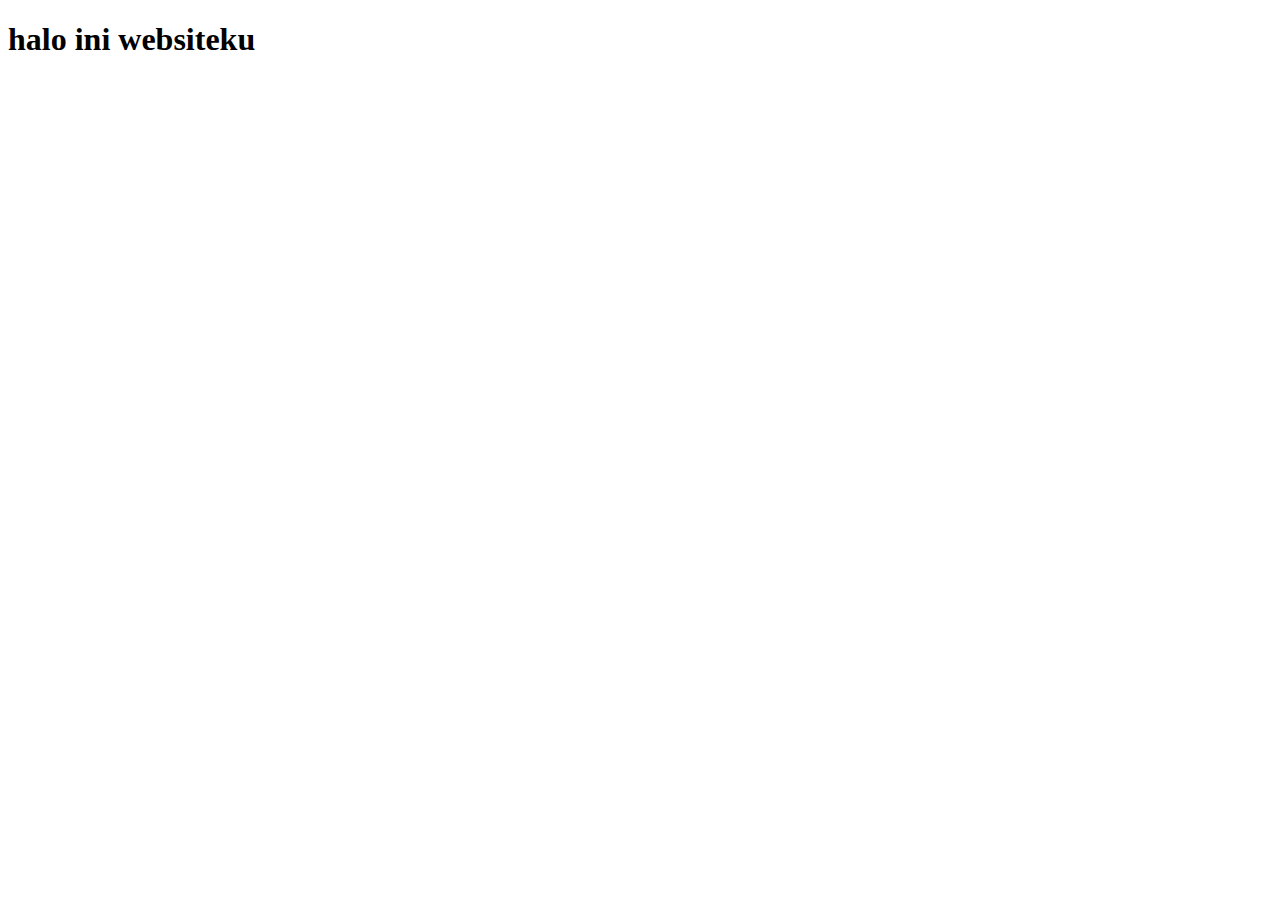
<file: belajar_js/javascript.html>
<!DOCTYPE html>
<html lang="en">
<head>
    <meta charset="UTF-8">
    <meta name="viewport" content="width=device-width, initial-scale=1.0">
    <title>Document</title>
</head>
<body>
 <h1>halo ini websiteku</h1>
 <script>
    window.alert("halo woi")
 </script>
</body>
</html>
</file>
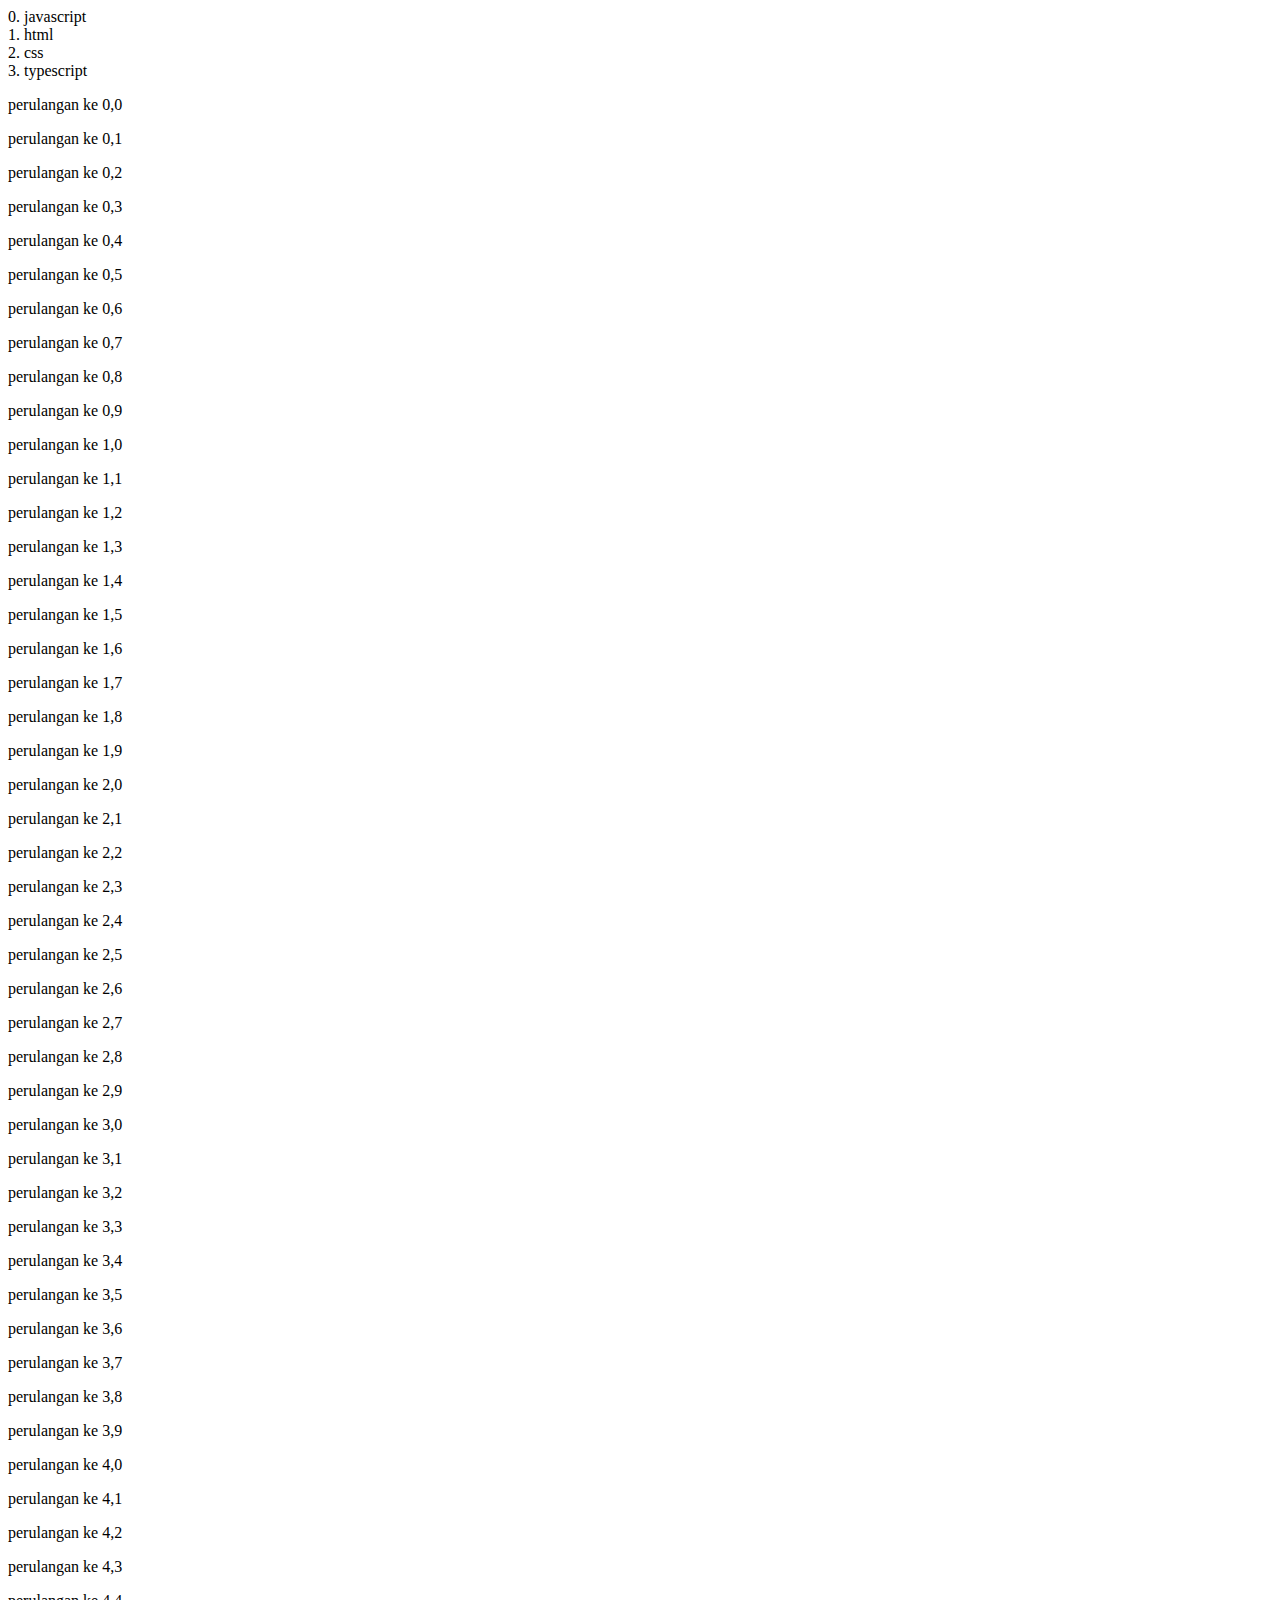
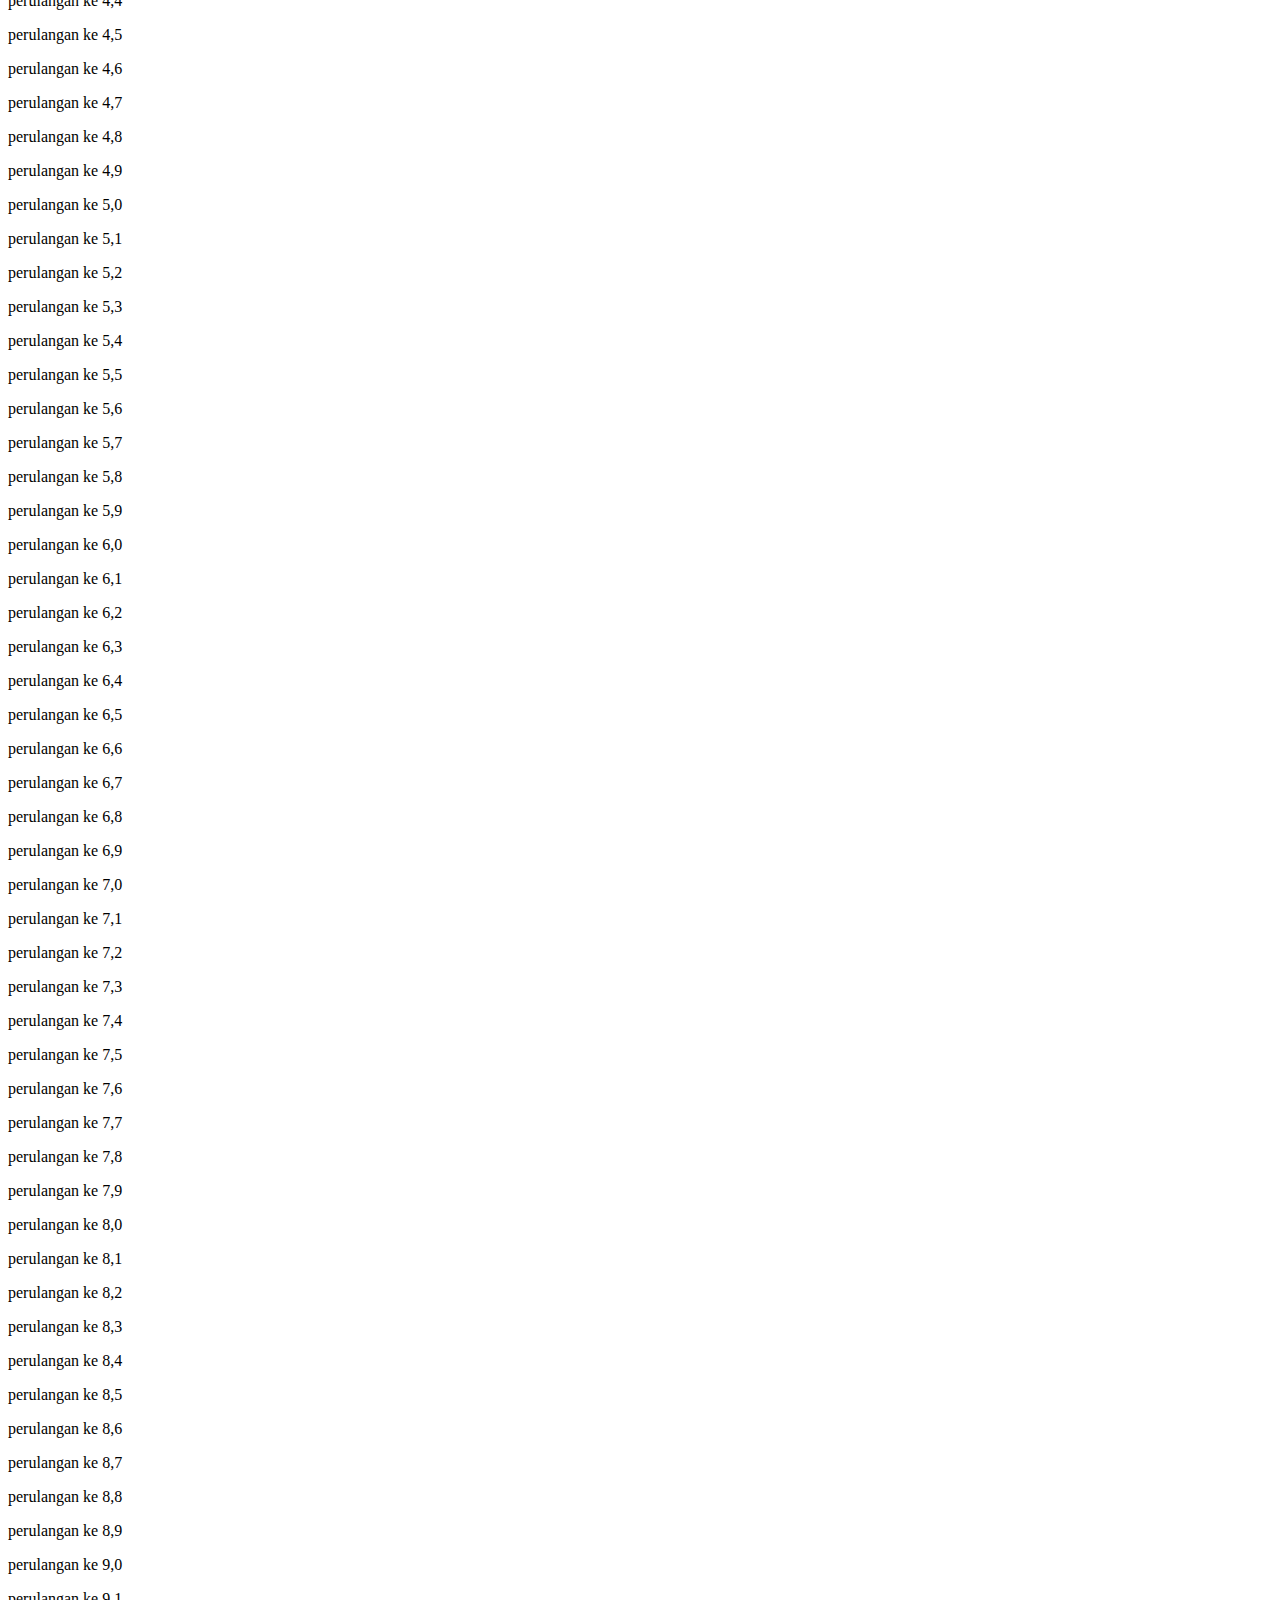
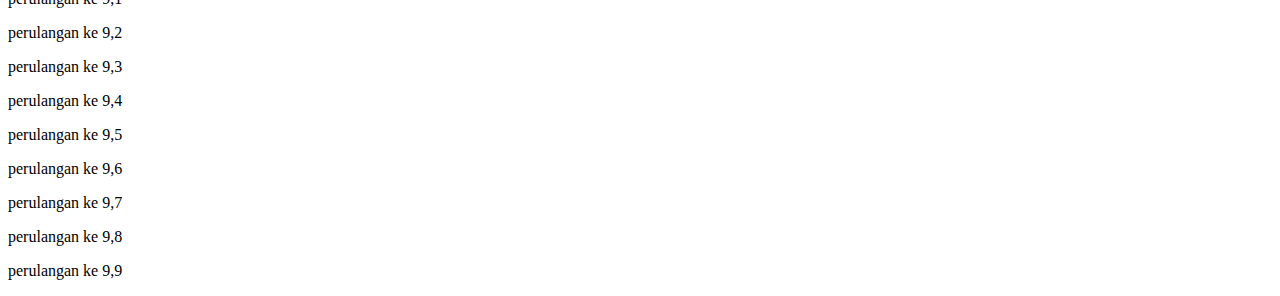
<file: belajar_js/looping.html>
<!DOCTYPE html>
<html lang="en">
<head>
    <meta charset="UTF-8">
    <meta name="viewport" content="width=device-width, initial-scale=1.0">
    <title>Document</title>
</head>
<body>
    
    <script>
    // let i = 1
    //     while (i < 100) {
    //     document.write(i);
    //     i += 1
    //     }
        // perulangan dalam java ada 3 . dalam counted loop : 
        //1. perulangan for 2. perulangan foreach 3. perulangan repeat
        //perulangan dalam uncounted loop
        //1. perulangan while 2. perulangan do/while
        
        // perulangan for
        // for(let i = 0; i < 10; i++){
        // document.write ("<p> perulangan ke-" + i + "</p>")
        // }

        //perulangab metode foreach()


        var languages = ["javascript", "html","css", "typescript"]
        for(i in languages){
            document.write(i+". "+ languages[i] + "<br/>");
        }


        //nested perulangan bersarang
            for(let i = 0; i < 10; i++){
                for(let j = 0; j < 10; j++){
                    document.write("<p> perulangan ke " + i + "," + j + "</p>")
                }
            }



        </script>
</body>
</html>
</file>
